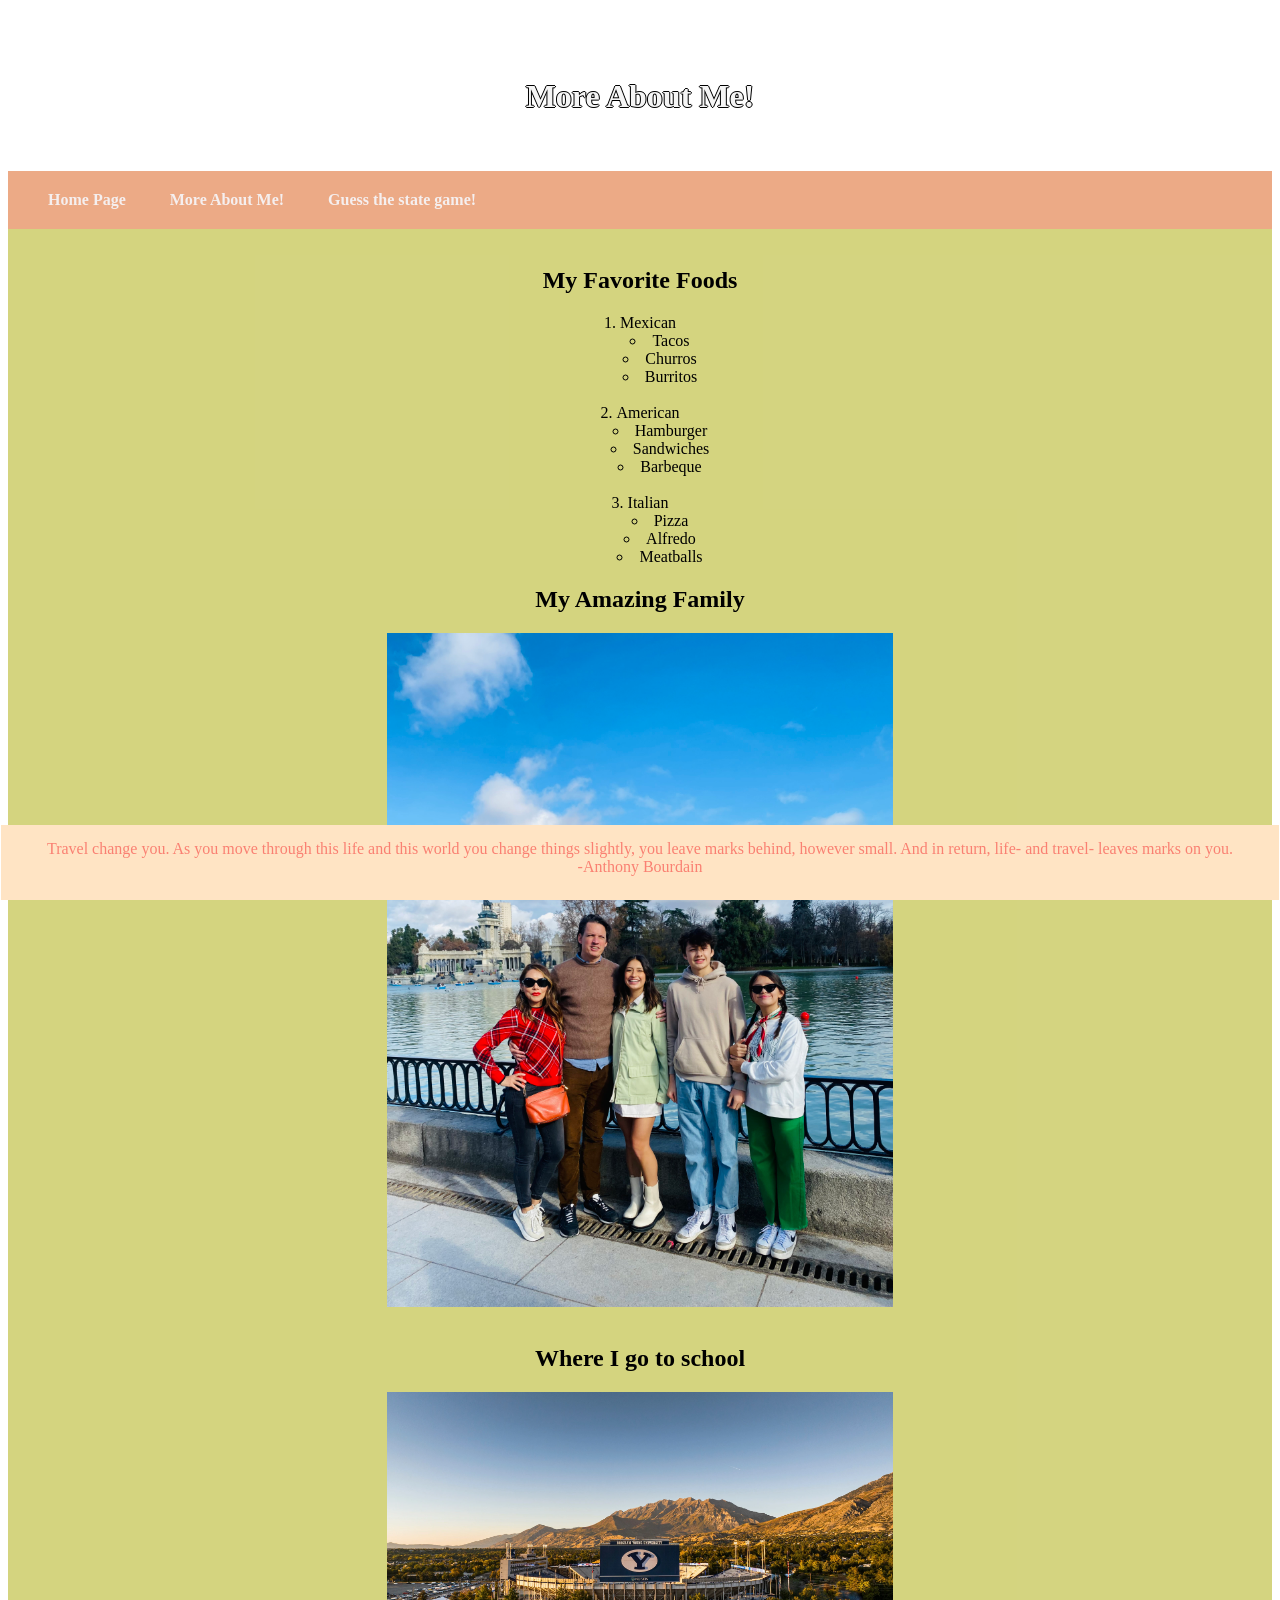
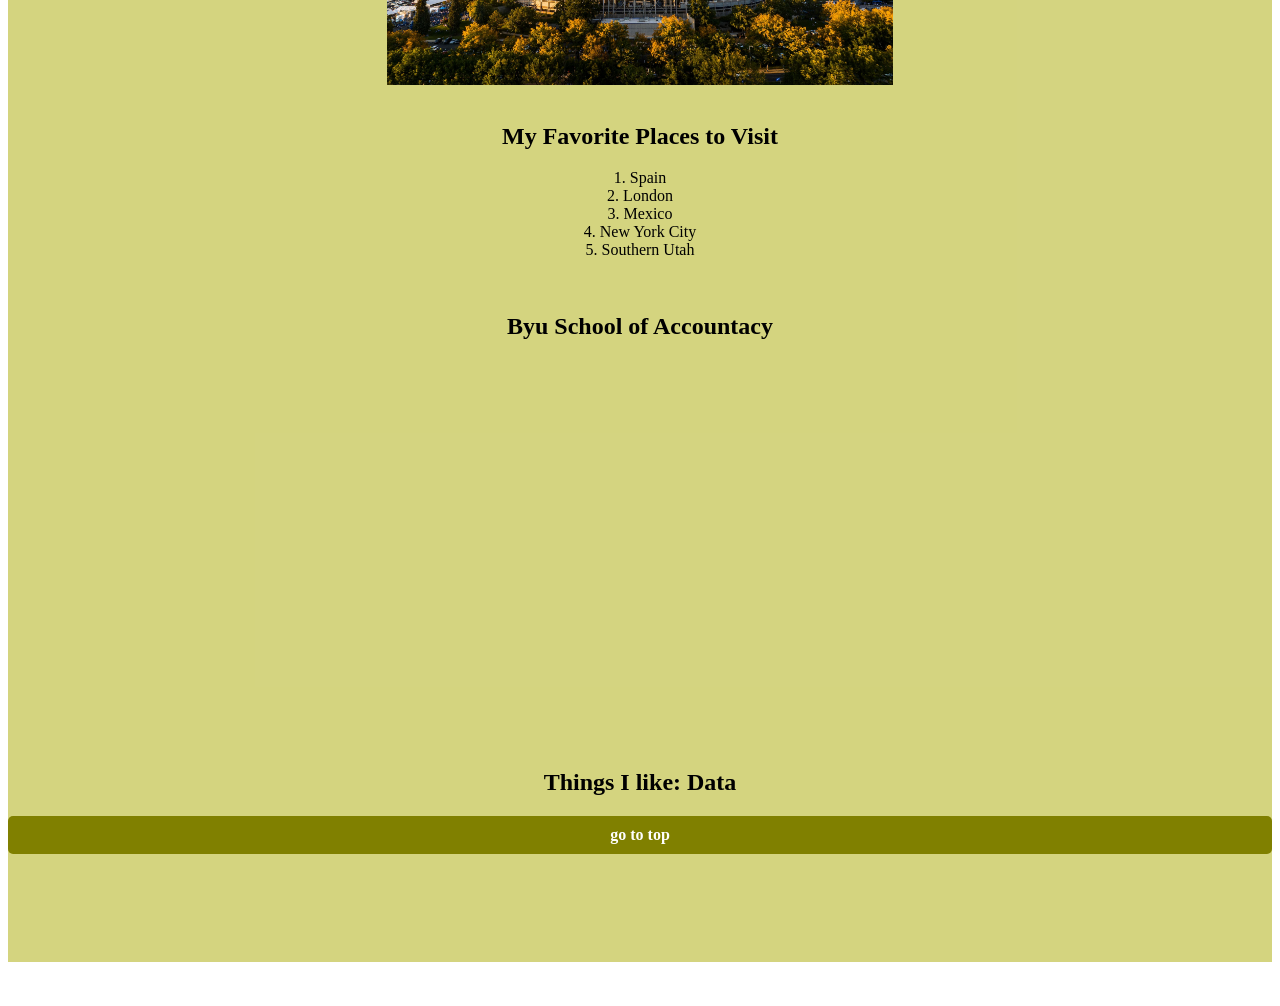
<file: scratch.html>
<!DOCTYPE html>
<html lang="en">
<head>
    <meta charset="UTF-8">
    <meta name="viewport" content="width=device-width, initial-scale=1.0">
    <title>Document</title>
    <link href="css/scratch.css" rel="stylesheet" />
</head>
<body>
    <div class = "common header">
        <h1>More About Me!</h1>
    </div>

    <nav>
        <a href="index.html">Home Page</a>
        <a href="#">More About Me!</a>
        <a href="webapp.html">Guess the state game!</a>
      
    </nav>

    <div class = "common mainbody">
        <br>
    <h2>My Favorite Foods</h2>
    <div class="container">
        <ol class = 'centered-list'>
          <li>
            Mexican
            <ul>
              <li>Tacos</li>
              <li>Churros</li>
              <li>Burritos</li>
            </ul>
          </li>
          <br>
          <li>
            American
            <ul>
              <li>Hamburger</li>
              <li>Sandwiches</li>
              <li>Barbeque</li>
            </ul>
          </li>
          <br>
          <li>
            Italian
            <ul>
              <li>Pizza</li>
              <li>Alfredo</li>
              <li>Meatballs</li>
            </ul>
          </li>
        </ol>
      </div>
    

    
    <h2>My Amazing Family</h2>
    <img src = "assets/img/family.jpg" alt="familia">
    <br>

    <h2>Where I go to school</h2>
    <img src = "assets/img/byu.jpg" alt="byu">
    <br>

    <h2>My Favorite Places to Visit</h2>
    <ol class = "centered-list">
        <li>Spain</li>
        <li>London</li>
        <li>Mexico</li>
        <li>New York City</li>
        <li>Southern Utah</li>
    </ol>
    <br>
    
    <h2>Byu School of Accountacy</h2>

    <div class="video-container">
        <iframe 
            width="560" 
            height="315" 
            src="https://www.youtube.com/embed/jEWb16ft3O4" 
            title="YouTube video player" 
            frameborder="0" 
            allow="accelerometer; autoplay; clipboard-write; encrypted-media; gyroscope; picture-in-picture" 
            allowfullscreen>
        </iframe>
    </div>
    <br><br><br>

    <h2>Things I like: Data</h2>

    <div class='tableauPlaceholder' id='viz1744475374412' style='position: relative'><noscript><a href='#'><img alt='question 7 ' src='https:&#47;&#47;public.tableau.com&#47;static&#47;images&#47;5Y&#47;5YCR4F62G&#47;1_rss.png' style='border: none' /></a></noscript><object class='tableauViz'  style='display:none;'><param name='host_url' value='https%3A%2F%2Fpublic.tableau.com%2F' /> <param name='embed_code_version' value='3' /> <param name='path' value='shared&#47;5YCR4F62G' /> <param name='toolbar' value='yes' /><param name='static_image' value='https:&#47;&#47;public.tableau.com&#47;static&#47;images&#47;5Y&#47;5YCR4F62G&#47;1.png' /> <param name='animate_transition' value='yes' /><param name='display_static_image' value='yes' /><param name='display_spinner' value='yes' /><param name='display_overlay' value='yes' /><param name='display_count' value='yes' /><param name='language' value='en-US' /><param name='filter' value='publish=yes' /></object></div>                <script type='text/javascript'>                    var divElement = document.getElementById('viz1744475374412');                    var vizElement = divElement.getElementsByTagName('object')[0];                    vizElement.style.width='100%';vizElement.style.height=(divElement.offsetWidth*0.75)+'px';                    var scriptElement = document.createElement('script');                    scriptElement.src = 'https://public.tableau.com/javascripts/api/viz_v1.js';                    vizElement.parentNode.insertBefore(scriptElement, vizElement);                </script>

    <a id = "tippytop" href ="#top">go to top</a>
    <br><br><br><br><br><br>
</div>
    
    <br><br>

    <div class = "common footer">Travel change you. As you move through this life and this world you change things slightly, you leave marks behind, however small. And in return, life- and travel- leaves marks on you.<br> -Anthony Bourdain </div>
</body>




</html>
    <!-- this is my nav link. ill want to reposition and style them later-->
</file>
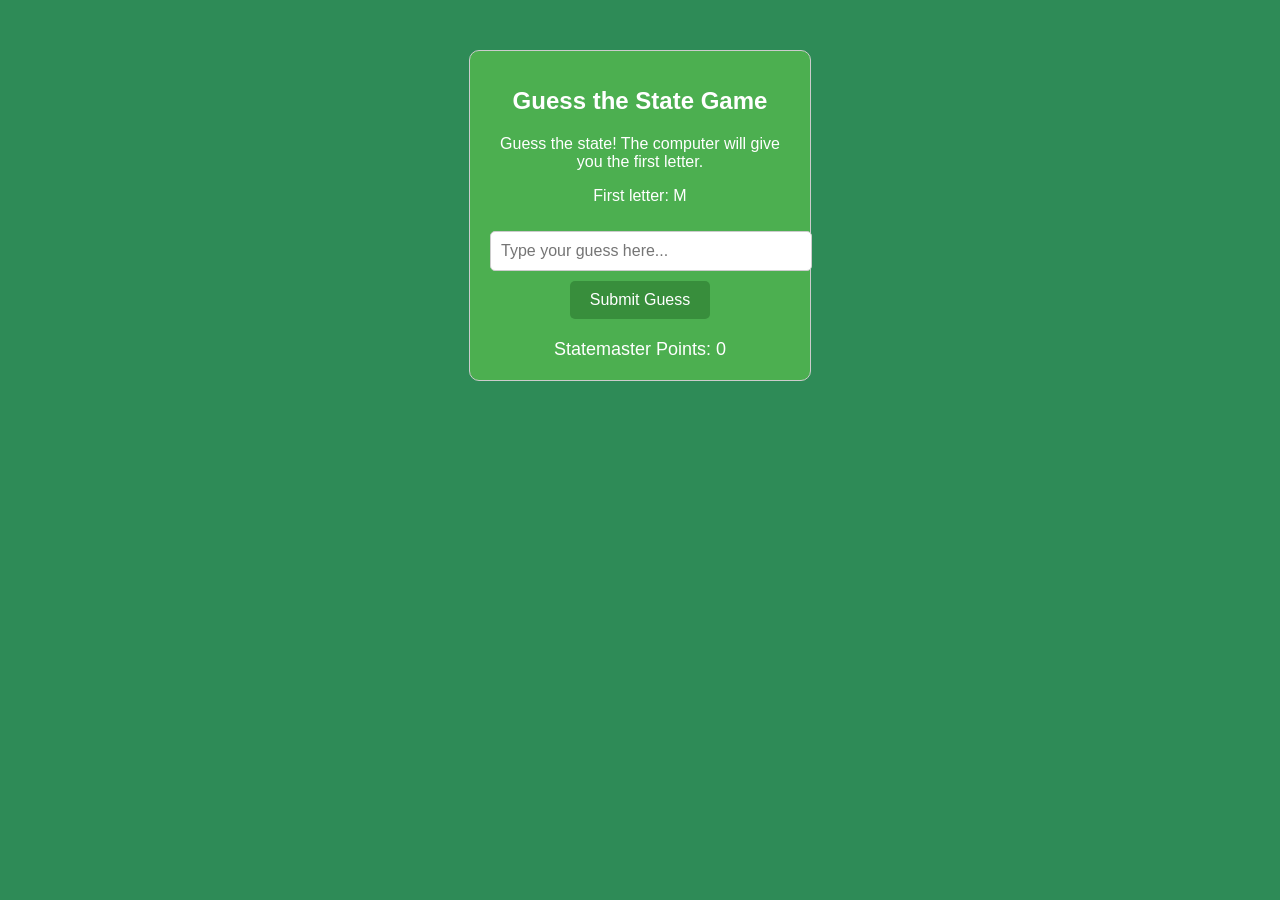
<file: webapp.html>
<!DOCTYPE html>
<html lang="en">
<head>
  <meta charset="UTF-8">
  <meta name="viewport" content="width=device-width, initial-scale=1.0">
  <title>Guess the State Game</title>
  <style>
    body {
      font-family: Arial, sans-serif;
      text-align: center;
      margin-top: 50px;
      background-color: #2e8b57; /* Minecraft green background */
      color: #fff;
    }
    .container {
      margin: 0 auto;
      width: 300px;
      padding: 20px;
      border: 1px solid #ccc;
      border-radius: 10px;
      background-color: #4caf50; /* Minecraft green for container */
    }
    input[type="text"] {
      padding: 10px;
      margin: 10px 0;
      width: 100%;
      font-size: 16px;
      border-radius: 5px;
      border: 1px solid #ccc;
    }
    button {
      padding: 10px 20px;
      font-size: 16px;
      border: none;
      background-color: #388e3c; /* Dark green Minecraft button */
      color: white;
      border-radius: 5px;
      cursor: pointer;
    }
    button:hover {
      background-color: #2c6f2d; /* Slightly darker green on hover */
    }
    .message {
      font-size: 18px;
      margin-top: 20px;
    }
    #play-again {
      display: none;
      margin-top: 20px;
    }
    h1 {
      font-size: 24px;
      margin-bottom: 20px;
    }
    .statemaster-points {
      margin-top: 10px;
      font-size: 18px;
      color: #fff;
    }

    /* Pop-up modal styles */
    #chickenjockey-popup {
      display: none;
      position: fixed;
      top: 0;
      left: 0;
      width: 100%;
      height: 100%;
      background-color: rgba(0, 0, 0, 0.7);
      justify-content: center;
      align-items: center;
      z-index: 1000;
    }
    #chickenjockey-popup img {
      width: 400px;
      height: auto;
      border-radius: 10px;
      border: 5px solid #fff;
    }
    #close-popup {
      position: absolute;
      top: 10px;
      right: 10px;
      background-color: #f44336;
      color: white;
      border: none;
      padding: 10px;
      border-radius: 50%;
      cursor: pointer;
    }
    #close-popup:hover {
      background-color: #d32f2f;
    }
  </style>
</head>
<body>

  <div class="container">
    <h1>Guess the State Game</h1>
    <p>Guess the state! The computer will give you the first letter.</p>
    <p id="hint">First letter: <span id="first-letter"></span></p>
    <input type="text" id="guess" placeholder="Type your guess here..." />
    <button onclick="checkGuess()">Submit Guess</button>
    <div id="message" class="message"></div>
    <div id="statemaster-points" class="statemaster-points">Statemaster Points: 0</div>
    <button id="play-again" onclick="resetGame()">Play Again</button>
  </div>

  <!-- ChickenJockey Pop-up -->
  <div id="chickenjockey-popup">
    <button id="close-popup" onclick="closePopup()">X</button>
    <img src="assets/img/chickenjockey.jpg" alt="familia">
  </div>

  <script>
    // List of states and their fun facts
    const states = [
      { name: "Alabama", funFact: "Alabama is known as the ‘Heart of Dixie’." },
      { name: "Alaska", funFact: "Alaska has more coastline than all the other U.S. states combined." },
      { name: "Arizona", funFact: "Arizona is home to the Grand Canyon, one of the seven natural wonders of the world." },
      { name: "Arkansas", funFact: "Arkansas has the only active diamond mine in the U.S." },
      { name: "California", funFact: "California is home to the longest coastline in the U.S." },
      { name: "Colorado", funFact: "Colorado is known for its Rocky Mountains and is a popular destination for skiing." },
      { name: "Connecticut", funFact: "Connecticut is the birthplace of the American Constitution." },
      { name: "Delaware", funFact: "Delaware was the first state to ratify the U.S. Constitution." },
      { name: "Florida", funFact: "Florida is the only state that has a tropical climate and is home to the Everglades." },
      { name: "Georgia", funFact: "Georgia is the Peach State and is famous for its peaches." },
      { name: "Hawaii", funFact: "Hawaii is the only U.S. state made up entirely of islands." },
      { name: "Idaho", funFact: "Idaho is the leading producer of potatoes in the U.S." },
      { name: "Illinois", funFact: "Illinois is home to the famous skyscraper, the Willis Tower (formerly Sears Tower)." },
      { name: "Indiana", funFact: "Indiana is known for the Indianapolis 500 car race." },
      { name: "Iowa", funFact: "Iowa is known for its cornfields and is a major producer of corn in the U.S." },
      { name: "Kansas", funFact: "Kansas is famous for its tornadoes and flat landscape." },
      { name: "Kentucky", funFact: "Kentucky is the birthplace of bourbon whiskey." },
      { name: "Louisiana", funFact: "Louisiana is known for its unique culture and Mardi Gras celebrations." },
      { name: "Maine", funFact: "Maine is known for its beautiful lighthouses and lobster." },
      { name: "Maryland", funFact: "Maryland is known for its blue crabs and the Chesapeake Bay." },
      { name: "Massachusetts", funFact: "Massachusetts is home to Harvard University, the oldest university in the U.S." },
    ];

    let currentState;
    let firstLetter;
    let guessesLeft;
    let hintGiven;
    let wins = 0; // Track the number of wins

    // Function to start a new game
    function startGame() {
      currentState = states[Math.floor(Math.random() * states.length)];
      firstLetter = currentState.name.charAt(0).toUpperCase();
      guessesLeft = 3;
      hintGiven = false;

      // Display the first letter
      document.getElementById("first-letter").innerText = firstLetter;
      document.getElementById("guess").value = ''; // clear the input field
      document.getElementById("message").innerText = '';
      document.getElementById("message").style.color = 'black';
      document.getElementById("play-again").style.display = 'none'; // hide the Play Again button
      document.getElementById("guess").disabled = false; // Enable input field
    }

    // Function to check the guess
    function checkGuess() {
      let userGuess = document.getElementById("guess").value.trim();

      if (userGuess.toLowerCase() === currentState.name.toLowerCase()) {
        wins++; // Increment the win count
        document.getElementById("message").innerText = "Congratulations, you guessed the state!";
        document.getElementById("message").style.color = "green";
        document.getElementById("statemaster-points").innerText = `Statemaster Points: ${wins}`; // Update the win count
        document.getElementById("message").innerText += ` Fun Fact: ${currentState.funFact}`; // Show the fun fact
        document.getElementById("play-again").style.display = 'inline-block'; // show Play Again button
        document.getElementById("guess").disabled = true; // Disable input field after game ends
        showPopup(); // Show the ChickenJockey popup
      } else {
        guessesLeft--;
        if (guessesLeft > 0) {
          document.getElementById("message").innerText = `Wrong guess! You have ${guessesLeft} tries left.`;
          document.getElementById("guess").value = ''; // clear the input field after each guess
        } else {
          if (!hintGiven) {
            hintGiven = true;
            let secondLetter = currentState.name.charAt(1).toUpperCase();
            document.getElementById("message").innerText = `Wrong again! Here's a hint: The second letter is ${secondLetter}. You have 1 more try.`;
          } else {
            document.getElementById("message").innerText = `You lost! The correct state was: ${currentState.name}.`;
            document.getElementById("message").style.color = "red";
            document.getElementById("play-again").style.display = 'inline-block'; // show Play Again button
            document.getElementById("guess").disabled = true; // Disable input field after game ends
          }
        }
      }
    }

    // Function to close the popup
    function closePopup() {
      document.getElementById("chickenjockey-popup").style.display = "none";
    }

    // Function to show the popup with the image
    function showPopup() {
      document.getElementById("chickenjockey-popup").style.display = "flex";
    }

    // Function to reset the game
    function resetGame() {
      startGame();
    }

    // Start a new game when the page loads
    startGame();
  </script>

</body>
</html>
</file>
<file: css/scratch.css>
.common{
    text-align: center;
    font-family: Georgia, Times, 'Times New Roman', serif;
    color: blue;
}

.header{
    height: 150px;
    background-color: dark palevioletred;
    color: whitesmoke;
    text-align: center;
    text-shadow: 
    -1px 0px 0px rgb(0, 0, 0), /* Left */
    1px 0px 0px rgb(0, 0, 0),  /* Right */
    0px -1px 0px rgb(0, 0, 0), /* Top */
    0px 1px 0px rgb(0, 0, 0);  /* Bottom */
    line-height: 150px;
}
nav{
    background-color: rgba(219, 92, 24, 0.521);
    padding: 20px;
    overflow: hidden;
}

nav a {
    font-size: 16px;
    font-weight: bold;
    text-decoration: none;
    color: rgb(245, 239, 239);
    padding: 20px;
}

nav a:hover {
    background-color: rgb(220, 103, 53)
}

.mainbody{
    background-color: rgba(191, 191, 64, 0.666);
    color: black; 
    text-align: center;
   

}
.footer{
    background-color: bisque;
    color: rgb(250, 128, 114);
    position: fixed;
    bottom: 0;
    left: 1px;
    right: 1px;
    height: 60px;
    padding-top: 15px;
}

img{
    display: block;
    margin-left: auto;
    margin-right: auto;
    width: 40%;
}

.centered-list{
    text-align: center;
    padding-left: 0;
    list-style-position: inside;
}

.video-container {
    display: flex;
    justify-content: center;
    align-items: center;
    max-width: 100%;
    margin-bottom: 20px;
}


ul {
    text-align: center;
    list-style-position: inside;
    margin-left: 0;
    margin-right: 0;
  }

  #tippytop {
    display: block; /* Makes it look like a button */
    background-color: olive; /* Olive green background */
    color: white; /* White text */
    text-decoration: none; /* Remove underline */
    padding: 10px 20px; /* Add padding for button-like appearance */
    border: none; /* Remove border */
    border-radius: 5px; /* Rounded corners */
    font-size: 16px; /* Adjust font size */
    font-weight: bold; /* Make text bold */
    text-align: center; /* Center the text */
    cursor: pointer; /* Change cursor to pointer on hover */
}
</file>
